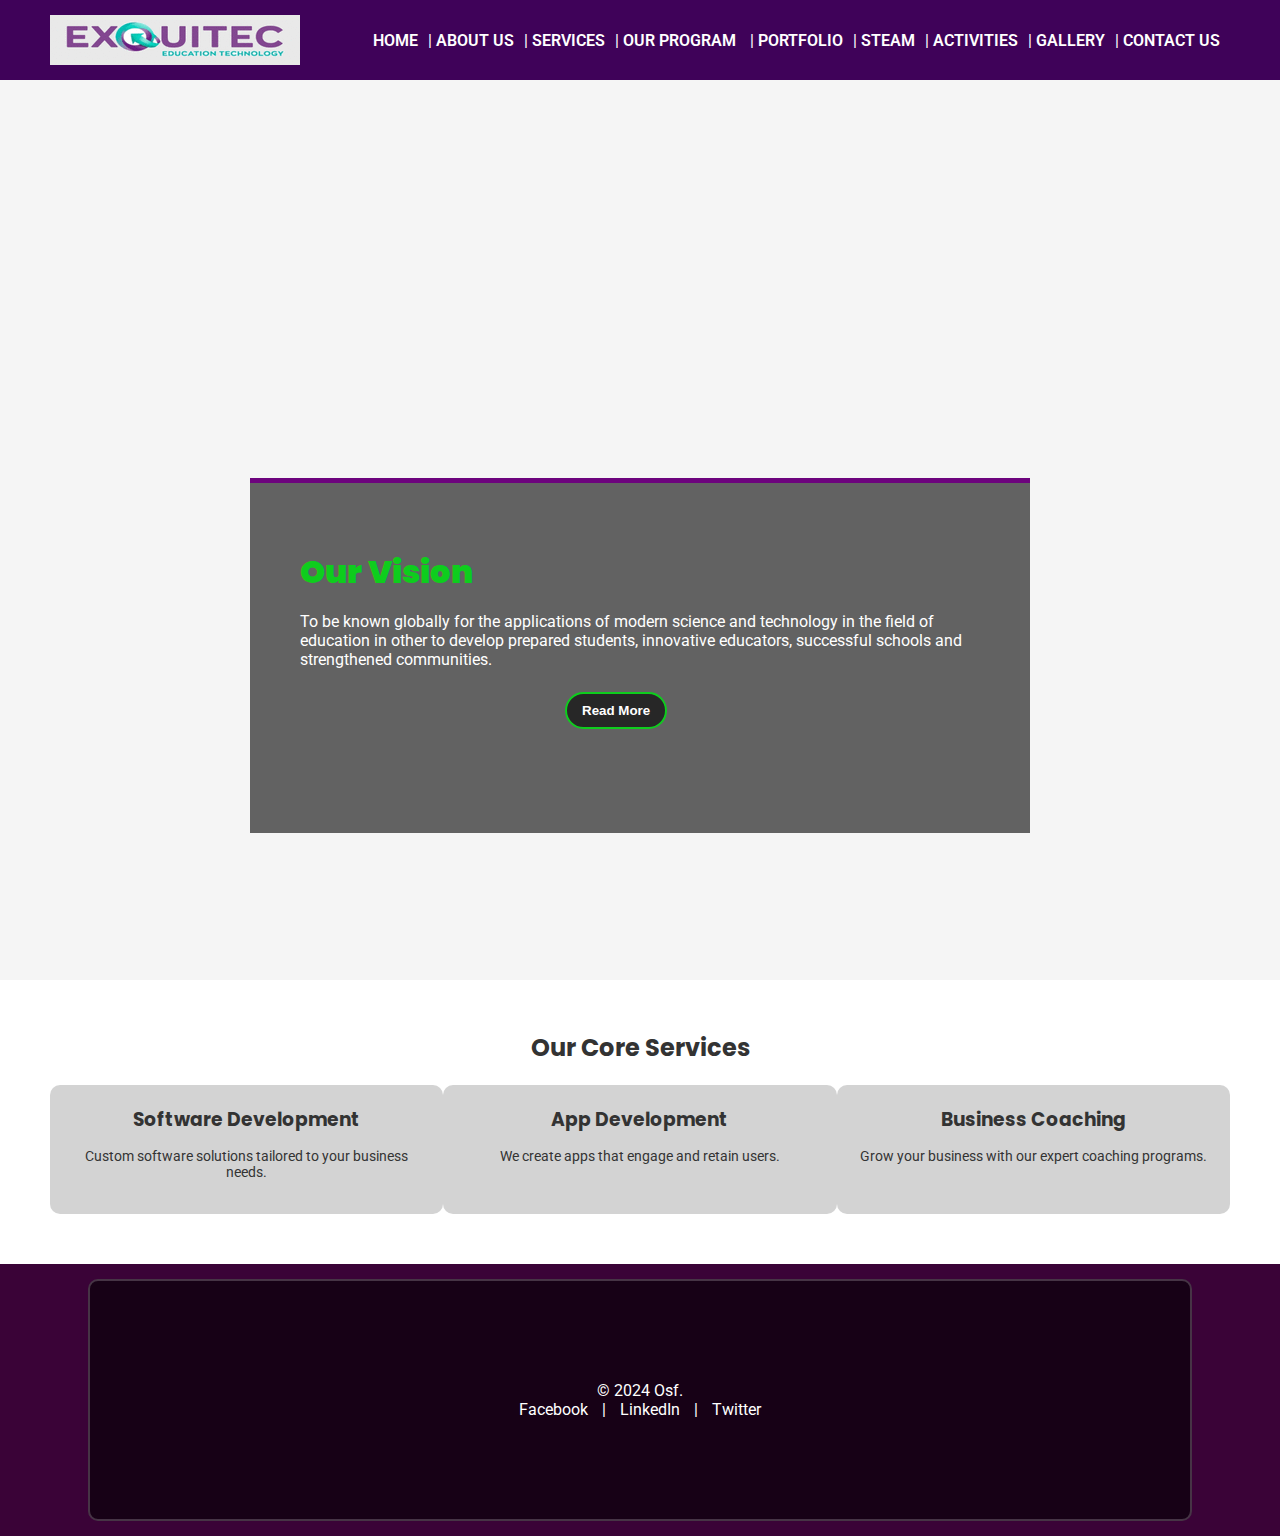
<file: exquitec_web/index.html>
<!DOCTYPE html>
<html lang="en">
<head>
  <meta charset="UTF-8">
  <meta name="viewport" content="width=device-width, initial-scale=1.0">
  <title>Business Solutions</title>
  <link rel="stylesheet" href="styles.css">
  <link rel="preconnect" href="https://fonts.googleapis.com">
  <link href="https://fonts.googleapis.com/css2?family=Poppins:wght@400;600&family=Roboto:wght@300&display=swap" rel="stylesheet">
</head>

<body>
  <header class="navbar">
    <img src="logo11111.gif" alt="Exquitech Logo" class="logo-gif">
    
     <!-- Hamburger Icon for Mobile -->
     <div class="hamburger" id="hamburger">
      <span></span>
      <span></span>
      <span></span>
    </div>

    <!-- Nav -->
    <nav class="nav-links" id="navbar">

      <a href="#">HOME</a><span class="sidebar">|</span>
      <a href="https://exquitec.com/about-us-2/">ABOUT US</a><span class="sidebar">|</span>
      <a href="#">SERVICES</a><span class="sidebar">|</span>
      <a href="#">OUR PROGRAM </a><span class="sidebar">|</span>
      <a href="#">PORTFOLIO</a><span class="sidebar">|</span>
      <a href="#">STEAM</a><span class="sidebar">|</span>
      <a href="#">ACTIVITIES</a><span class="sidebar">|</span>
      <a href="#">GALLERY</a><span class="sidebar">|</span>
      <a href="#">CONTACT US</a>
      
    </nav>
  </header>




  
  <section class="hero">
    
    <div class="hero-text">
      <h1> <b> Our Vision</h1></b>
      <p>To be known globally for the applications of modern science and technology in the field of education in other to develop prepared students, innovative educators, successful schools and strengthened communities.</p>
     
      <button class="readmore-button"><a href="https://exquitec.com/about-us-2/">Read More</a></button>
    </div>
  </section>

  <section class="services">
    <h2>Our Core Services</h2>
    <div class="service-cards">
      <div class="card">
        <h3>Software Development</h3>
        <p>Custom software solutions tailored to your business needs.</p>
      </div>
      <div class="card">
        <h3>App Development</h3>
        <p>We create apps that engage and retain users.</p>
      </div>
      <div class="card">
        <h3>Business Coaching</h3>
        <p>Grow your business with our expert coaching programs.</p>
      </div>
    </div>
    
  </section>

  <footer class="footer">
    <div class="footer-content">
      <p>&copy; 2024 Osf. </p>
      <div class="social-links">
        <a href="#">Facebook</a> | <a href="#">LinkedIn</a> | <a href="#">Twitter</a>
      </div>
    </div>
  </footer>
  <script src="script.js"></script>
</body>
</html>
</file>
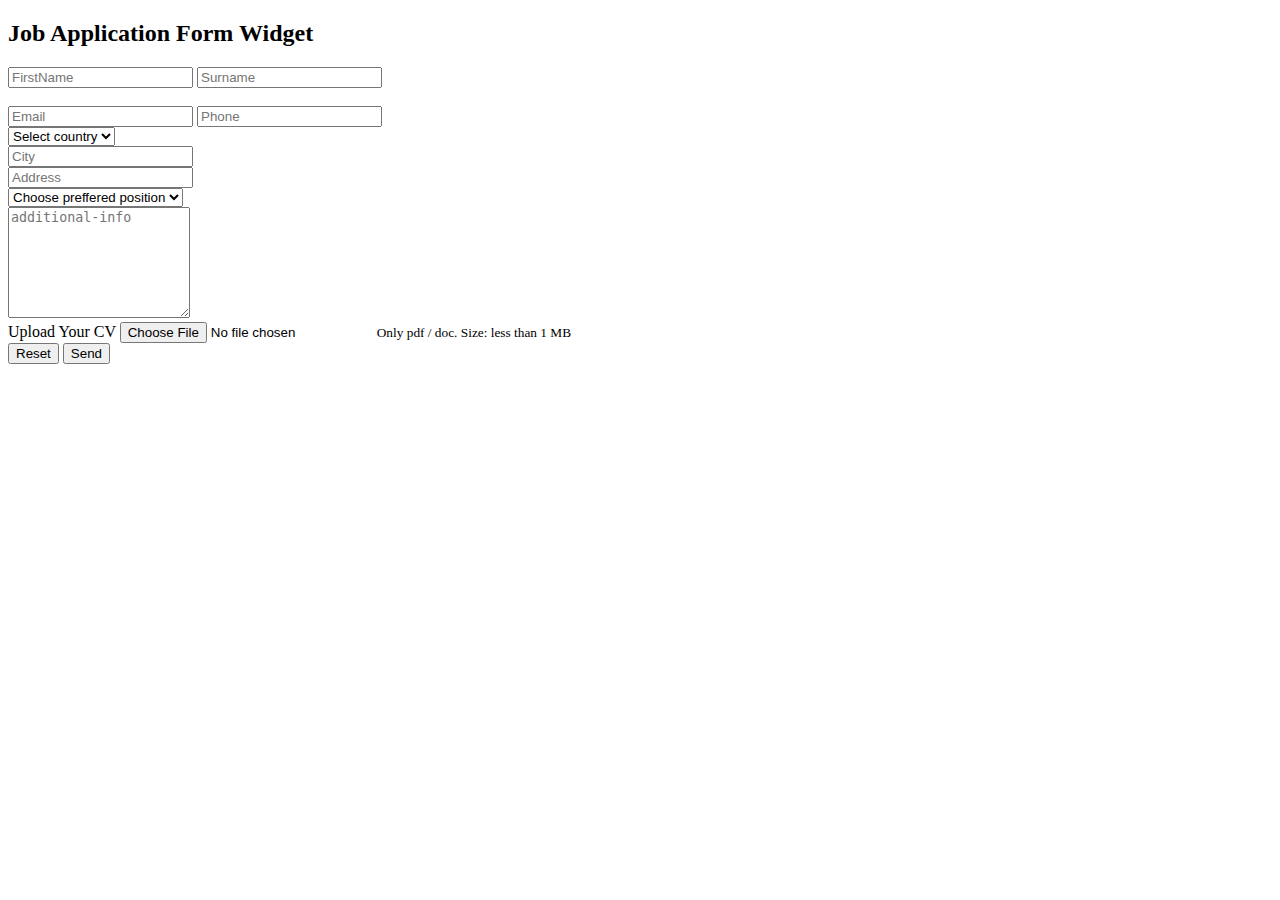
<file: Second Proj/file.html>
<!DOCTYPE html>
<html lang="en">
<head>
    <meta charset="UTF-8">
    <meta name="viewport" content="width=device-width, initial-scale=1.0">
    <title> Assigment</title>
    <!-- <link rel="stylesheet" href="styles.css"> -->
</head>
<body>
    <header class="header1">
                    <h2>Job Application Form Widget</h2>
        <div class="form-container">
            
            <!-- <form action="#" method="POST" enctype="multipart/form-data">  -->
                    <input type="text" id="t" placeholder="FirstName">
                    <input type="text" id="t" placeholder="Surname"> <br><br>
                    <input type="text" id="t" placeholder="Email">
                    <input type="text"  id="t" placeholder="Phone">
    </div>
    <div class="row">
        <select required>
                <option value="" disabled selected>Select country</option>
                <option value="Nigeria">Nigeria</option>
                <option value="USA">USA</option>
                <option value="UK">UK</option>
        </select>
    <div class="row">
                <input type="text" placeholder="City">
    </div>
    <div class="row">
                <input type="text" placeholder="Address">
    </div>
    <div class="row">
        <select required>
            <option value="" disabled selected > Choose preffered position</option>
            <option value="Graphic">Graphic Designer</option>
            <option value="Software">Software Programmer</option>
            <option value="Md">Manager</option>
        </select>
    <div class="row">
            <textarea placeholder="additional-info" rows="7"></textarea>
    </div>
    <!-- this is the picture bar -->

    <div class="row">
            <label> Upload Your CV</label>
            <input type="file" accept=".doc, .pdf" required>
            <small>Only pdf / doc. Size: less than 1 MB</small>
    </div>
    <div class="row buttons">
        <button type="reset">Reset</button> 
        <button type="submit">Send</button>
    </div>
</form>
    </div>
</body>
</html>
</file>
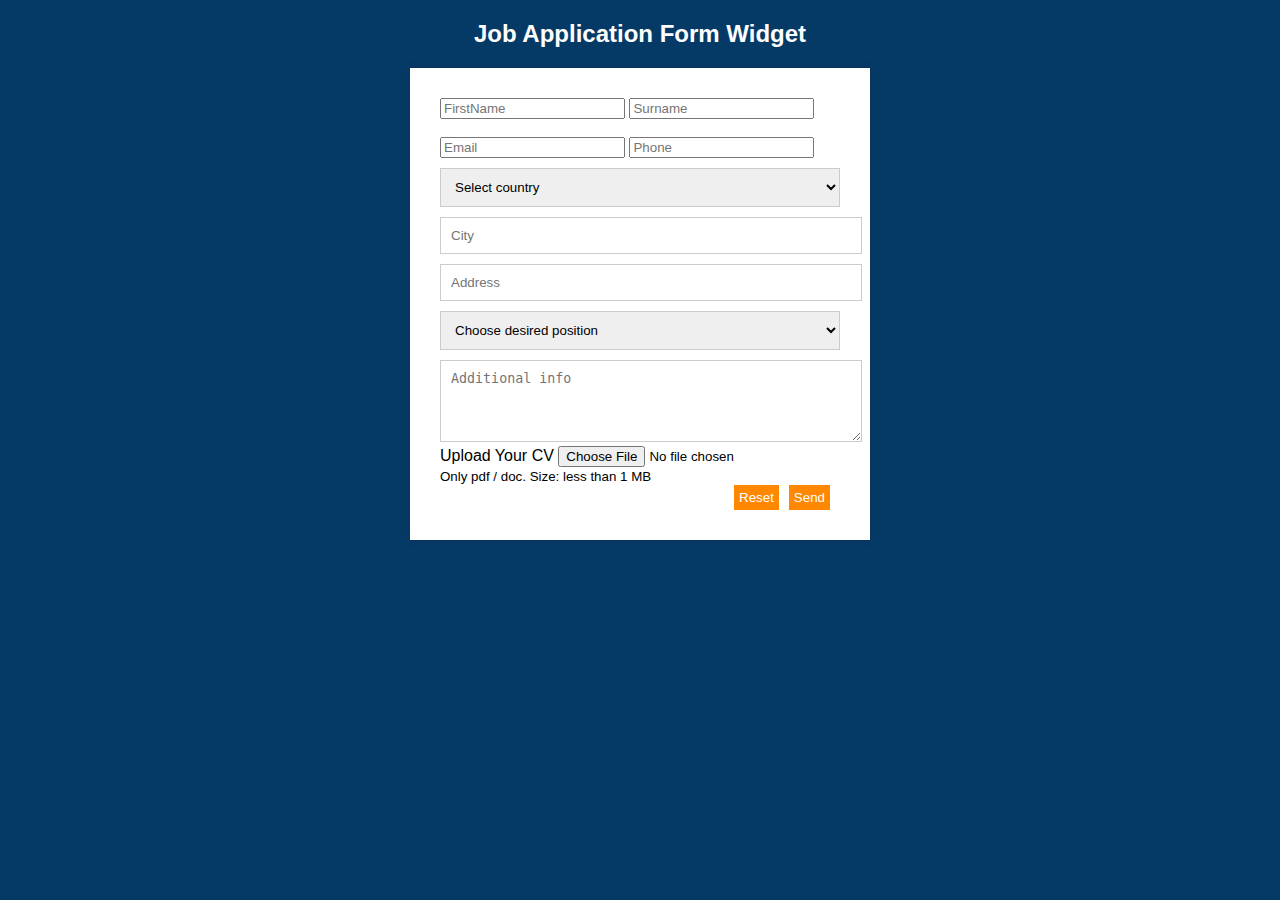
<file: Second Proj/form.html>
<!DOCTYPE html>
<html lang="en">
<head>
  <meta charset="UTF-8">
  <meta name="viewport" content="width=device-width, initial-scale=1.0">
  <title>Job Application Form</title>
  <link rel="stylesheet" href="new.css">
</head>
<body>
  <header>
        <h2>Job Application Form Widget</h2>
  </header>
  <!-- </header> -->
     <div class="form-container">
              
      <input type="text" id="t" placeholder="FirstName">
      <input type="text" id="t" placeholder="Surname"> <br><br>
      <input type="text" id="t" placeholder="Email">
      <input type="text"  id="t" placeholder="Phone">
      
      <div class="row">
            <select required>
            <option value="" disabled selected>Select country</option>
            <option value="Nigeria">Nigeria</option>
            <option value="USA">USA</option>
            <option value="UK">UK</option>
            </select>
      </div>
      <div class="row">
            <input type="text" placeholder="City" required>
      </div>
      <div class="row">
        <input type="text" placeholder="Address" required>
      </div>
      <div class="row">
        <select required>
          <option value="" disabled selected>Choose desired position</option>
          <option value="Designer">Designer</option>
          <option value="Developer">Developer</option>
          <option value="Manager">Manager</option>
        </select>
      </div>
      <div class="row">
        <textarea placeholder="Additional info" rows="4"></textarea>
      </div>
      <div class="row1">
       
        <label >Upload Your CV</label>
        <input type="file" accept=".pdf,.doc" required>
        <small>Only pdf / doc. Size: less than 1 MB</small>
      </div>

      <!-- Picture Upload Row -->
      <!-- <div class="row">
        <label>Upload Your Picture</label>
        <input type="file" accept="image/*" required>
        <small>Only images (jpg, png, gif). Max size: 2 MB</small>
      </div> -->

      <div class="row-buttons">
        <button type="reset">Reset</button> 
        <button type="submit">Send</button>
      </div>
    </form>
  </div>
</body>
</html>
</file>
<file: exquitec_web/styles.css>
/* Global Styles */
body {
    margin: 0;
    font-family: 'Roboto', sans-serif;
    background-color: #f5f5f5;
    color: #333;
  }
  
  h1, h2, h3 {
    font-family: 'Poppins', sans-serif;
    margin: 0 0 10px;
  }
  
  /* Navbar Styles */
  .navbar {
    color: white;
    display: flex;
    justify-content: space-between;
    align-items: center;
    background-color:#3f0259;
    position: sticky;
    top: 0;
    /* z-index: 1000; */
    padding: 15px 50px;
   
  }
  
.logo{
    font-size: 30px;
    font-weight: bold;
}

  .nav-links a {
    margin-right: 10px;
    position: sticky;
    z-index: 1000;
    text-decoration: none;
    color: white;
    font-weight: 600;
  }




  
  



  
  /* Hero Section */
  .hero {
    background: url('https://img.freepik.com/free-photo/industrial-designers-working-3d-model_23-2149370169.jpg?uid=R63328520&ga=GA1.1.1370676899.1722375250&semt=ais_hybrid/1200x600') no-repeat center center/cover;
    height: 100vh;
    display: flex;
    justify-content: center;
    align-items: center;
    text-align: left;
    color: rgb(219, 219, 219);
    
  }

  .hero-text{
    background-color: rgba(0, 0, 0, 0.6); 
    background: semi-transparent black;
    margin: 0 auto;
    margin-top: 250px;
    padding: 40px;
    color: rgb(255, 255, 255);
    width: 70%;
    height: 30%;
    border-top: 5px solid rgb(109, 3, 125);
    /* border-bottom: 5px solid rgb(228, 206, 6); */
    max-width: 700px;
   
  }
  
  .hero-text h1 {
    font-size: 2.0rem;
    color: rgb(14, 205, 29);
    margin-top: 25px;
    margin-left: 10px ;
    /* margin-bottom: 6px; */
  }

  .hero-text p{
    margin-left: 10px ;
    margin-bottom: 15px;
  }


    /* Keyframe Section */
/* /* @keyframes colorChange { */
    /* 0% {
        background-color: red; }
    50% {
        background-color: blue; }
    100% {
        background-color: green; }

    }  */


  
.hero button{
    padding: 9px 15px;
    text-decoration: none;
    border-radius: 5px;
    font-weight: 600;
    border: 2px solid rgb(14, 205, 29);
    border-radius: 20px;
    margin-left: 275px;
    font-weight: 600;
}

  .readmore-button { 
    text-decoration: none;
    color: rgb(198, 1, 1);
    margin-top: 8px;
    margin-left: 250px;
    padding: 10px 20px;
    font-weight: bold;
    border: none;
    cursor: pointer;
    background-color: rgba(0, 0, 0, 0.6);

    
  }
  
    /* transition: all 0.2s ease; */
/* } */
.readmore-button a{
    color: rgb(255, 255, 255);
    text-decoration: none;
}

.readmore-button:hover {
     background-color: rgb(14, 205, 29); 
     color: white;
    transform: scale(1) 
}
  
  




  
  /* Services Section */
  .services {
    padding: 50px;
    text-align: center;
    background-color: rgb(255, 255, 255);
  }
  
  .service-cards {
    display: flex;
    justify-content: space-around;
    margin-top: 20px;
  }
  
  .card {
    background-color: lightgrey;
    padding: 20px;
    width: 30%;
    border-radius: 10px;
  }
  
  .card h3 {
    margin-bottom: 10px;
  }
  
  .card p {
    font-size: 14px;
  }
  
  /* Footer Styles */
  .footer {
    background-color: rgb(58, 3, 55);
    color: white;
    text-align: center;
    padding: 15px;
  }
  
  .footer-content p {
    margin: 0;
  }
  
.footer-content{
  background-color: rgba(0, 0, 0, 0.6); 
    background: semi-transparent black;
    margin: 0 auto;
    margin-top: 0 auto;
    padding: 100px;
    color: rgb(255, 255, 255);
    width: 200%;
    height: 70%;
    border-radius: 10px;
    border: #f5f5f536 2px solid;
    /* border-top: 5px solid rgb(109, 3, 125); */
    /* border-bottom: 5px solid rgb(228, 206, 6); */
    max-width: 900px;
   
}


  .social-links a {
    color: white;
    margin: 0 10px;
    text-decoration: none;
  }
</file>
<file: Second Proj/styles.css>
/* Global Styles */
body {
  margin: 0;
  padding: 0;
  box-sizing: border-box;
  font-family: Arial, sans-serif;
  background-color: #063a66;
  display: flex;
  justify-content: center;
  align-items: center;
  min-height: 100vh;
}

h2 {
  text-align: center;
  margin-bottom: 10px;
  color: #ffffff;
}

.form-container {
  background-color: white;
  padding: 30px;
  border-radius: 8px;
  box-shadow: 0 0 10px rgba(0, 0, 0, 0.1);
  width: 400px;
  max-width: 100%;
}

.row {
  display: flex;
  flex-wrap: wrap;
  margin-bottom: 15px;
}


/* form {
  display: flex;
  flex-direction: column;
}

.row {
  display: flex;
  flex-wrap: wrap;
  margin-bottom: 15px;
}

.row input, .row select, .row textarea {
  width: 100%;
  padding: 10px;
  margin: 5px 0;
  border: 1px solid #ccc;
  border-radius: 4px;
}

.row input[type="file"] {
  padding: 5px;
}

.row small {
  color: #666;
  font-size: 12px;
} */

/* Buttons */
/* .buttons {
  display: flex; */
  /* justify-content: space-between; */
/* } */

/* .buttons button {
  background-color: #ff8800;
  color: white;
  border: none;
  padding: 10px 15px;
  border-radius: 4px;
  
  cursor: pointer;
}

.buttons button:hover {
  background-color: #ff6600;
} */
</file>
<file: Second Proj/new.css>
/* Global Styles */
body {
    margin: 0;
    padding: 0;
    box-sizing: border-box;
    font-family: Arial, sans-serif;
    background-color: #063a66;
    
   
  }

  header h2{
    text-align: center;
    margin-bottom: 20px;
    color: #ffffff; 
  }

  .form-container{
    background-color: white;
    padding: 30px;
    border-radius: 0px;
    box-shadow: 0 0 10px rgba(0, 0, 0, 0.1);
    width: 400px;
    margin: 0 auto;
    max-width: 100%;
  }

  .row select, .row input, .row textarea {
    margin-top: 10px;
    width: 100%;
    padding: 10px;
    border: 1px solid #ccc;    
  }

  .row1{
    display:contents;
    margin-bottom: 15px;
  }

  .row-buttons {
    display: flex;
    justify-content: flex-end;
  }
  
  .row-buttons button {
    background-color: #ff8800;
    position: right;
    display: flex;
    
   
    color: white;
    border: none;
    margin-right: 10px;
    padding: 5px ;
    border-radius:
    
    cursor: pointer;
  }
  
  .buttons button:hover {
    background-color: #ff6600;
  }
</file>
